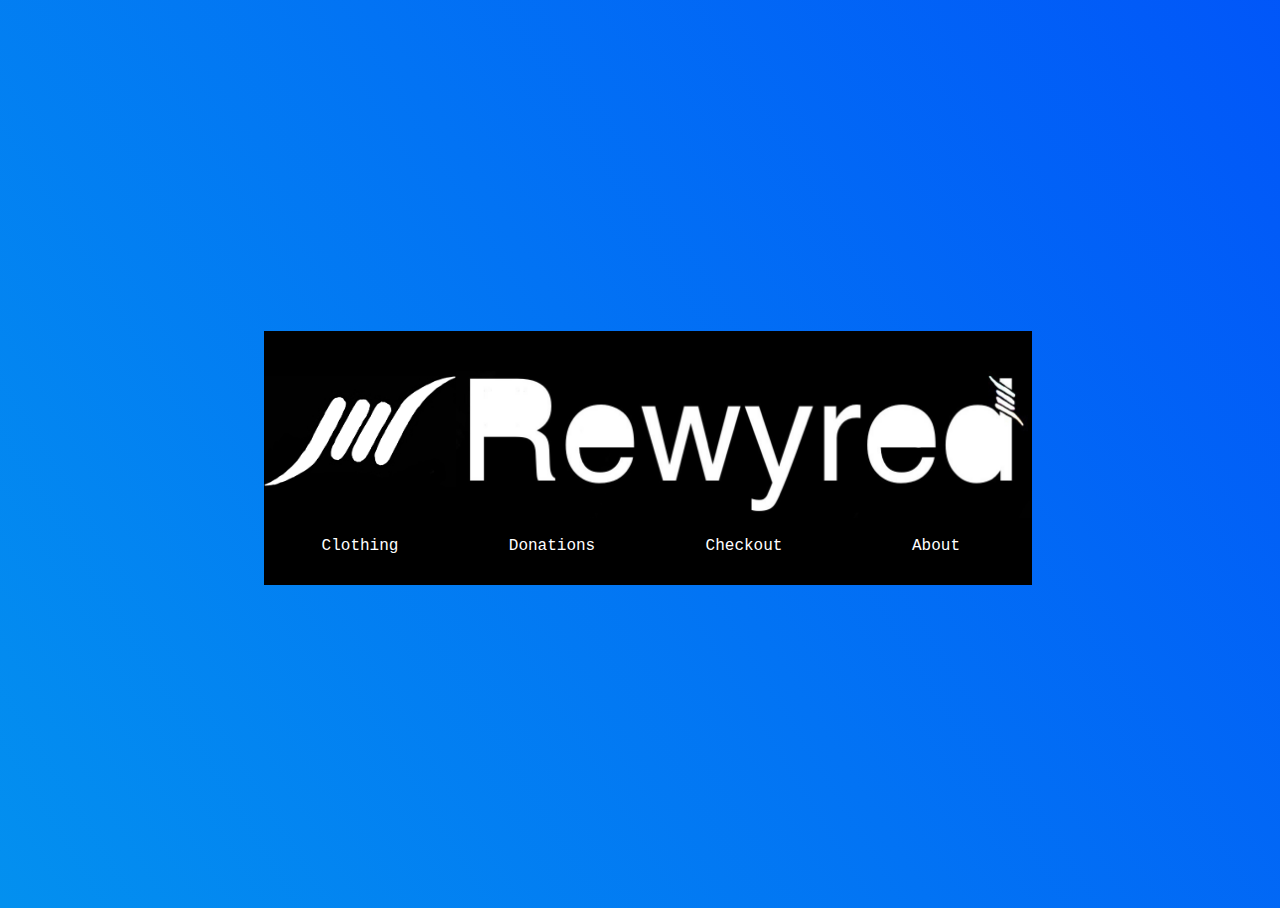
<file: index.html>
<!DOCTYPE html>
<html lang="en">

<head>
  <title>Document</title>

  <link rel="stylesheet" href="style.css">
</head>

<body class="flex middle center">
	<div class="blob">
    	<div class="header flex middle center">
	    	<div class="x1">
				<img src="IMG_7450.PNG" alt="">
			</div>
	    	<div class="x3 flex">
				<div class="name"><a href="index.html"><img src="IMG_7451.PNG" alt=""></a></div>
			</div>
	    	
	    </div>
		<div class="nav flex">
			<div class="x1 flex center"><a href="clothing.html"><span>Clothing</span></a></div>
			<div class="x1 flex center"><a href="donations.html"><span>Donations</span></a></div>
			<div class="x1 flex center"><a href="checkout.html"><span>Checkout</span></a></div>
			<div class="x1 flex center"><a href="about.html"><span>About</span></a></div>
		</div>
	</div>
</body>

</html>
</file>
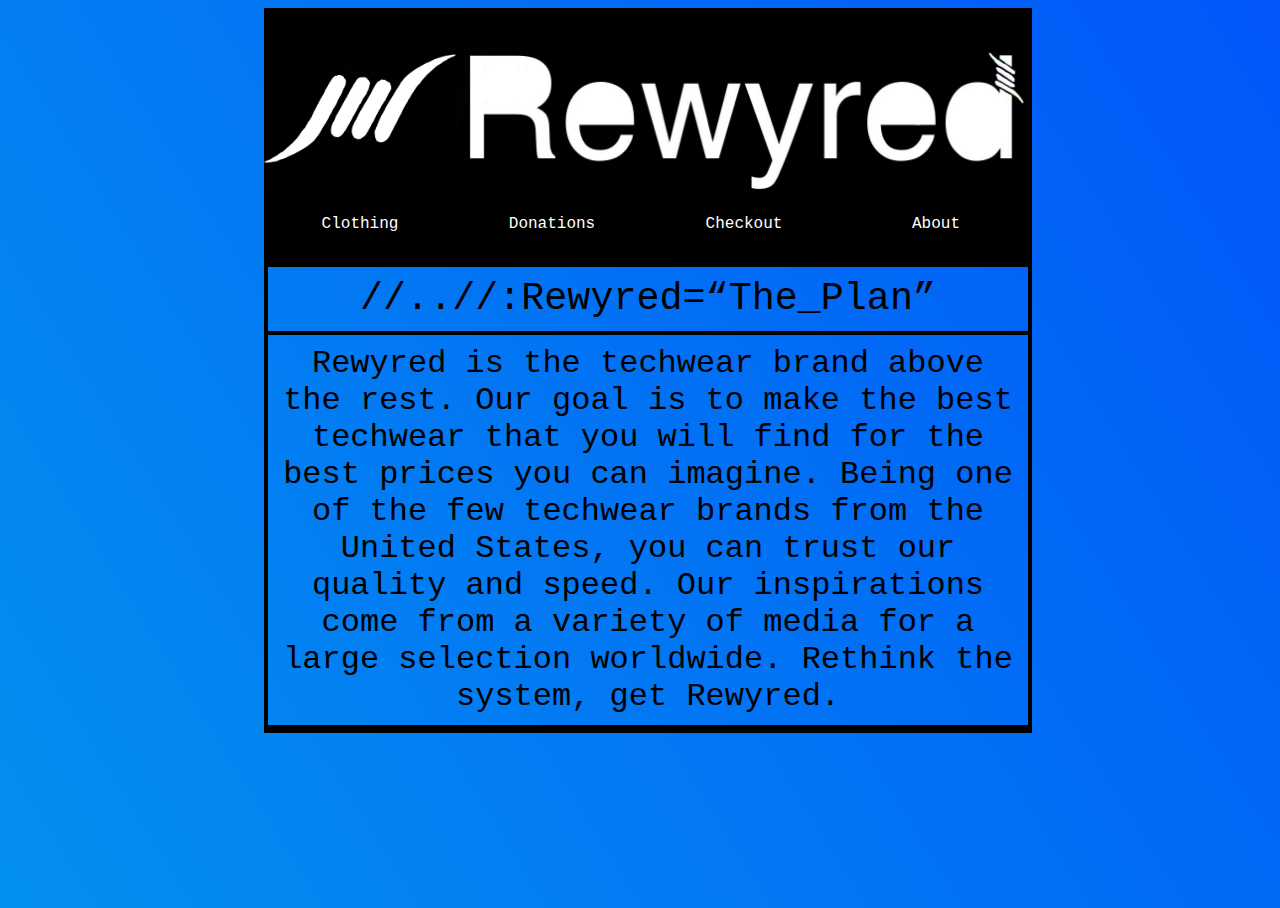
<file: about.html>
<!DOCTYPE html>
<html lang="en">

<head>
  <link rel="stylesheet" href="style.css">
  <title>Document</title>
</head>

<body>
	<div class="blob">
    	<div class="header flex middle center">
	    	<div class="x1">
				<img src="IMG_7450.PNG" alt="">
			</div>
	    	<div class="x3 flex">
				<div class="name"><a href="index.html"><img src="IMG_7451.PNG" alt=""></a></div>
			</div>
	    	
	    </div>
		<div class="nav flex">
			<div class="x1 flex center"><a href="clothing.html"><span>Clothing</span></a></div>
			<div class="x1 flex center"><a href="donations.html"><span>Donations</span></a></div>
			<div class="x1 flex center"><a href="checkout.html"><span>Checkout</span></a></div>
			<div class="x1 flex center"><a href="about.html"><span>About</span></a></div>
		</div>
	</div>

  <div class=" container yourstuff">
    <div class="thiccBorder">
      <div class="flex center thePlan">//..//:Rewyred=“The_Plan”</div>

      <div class="flex center plan-content">
        Rewyred is the techwear brand above the rest. Our goal is to make the best techwear that you will find for the
        best prices you can imagine. Being one of the few techwear brands from the United States, you can trust our
        quality and speed. Our inspirations come from a variety of media for a large selection worldwide. Rethink the
        system, get Rewyred.
      </div>
    </div>
  </div>
</body>

</html>
</file>
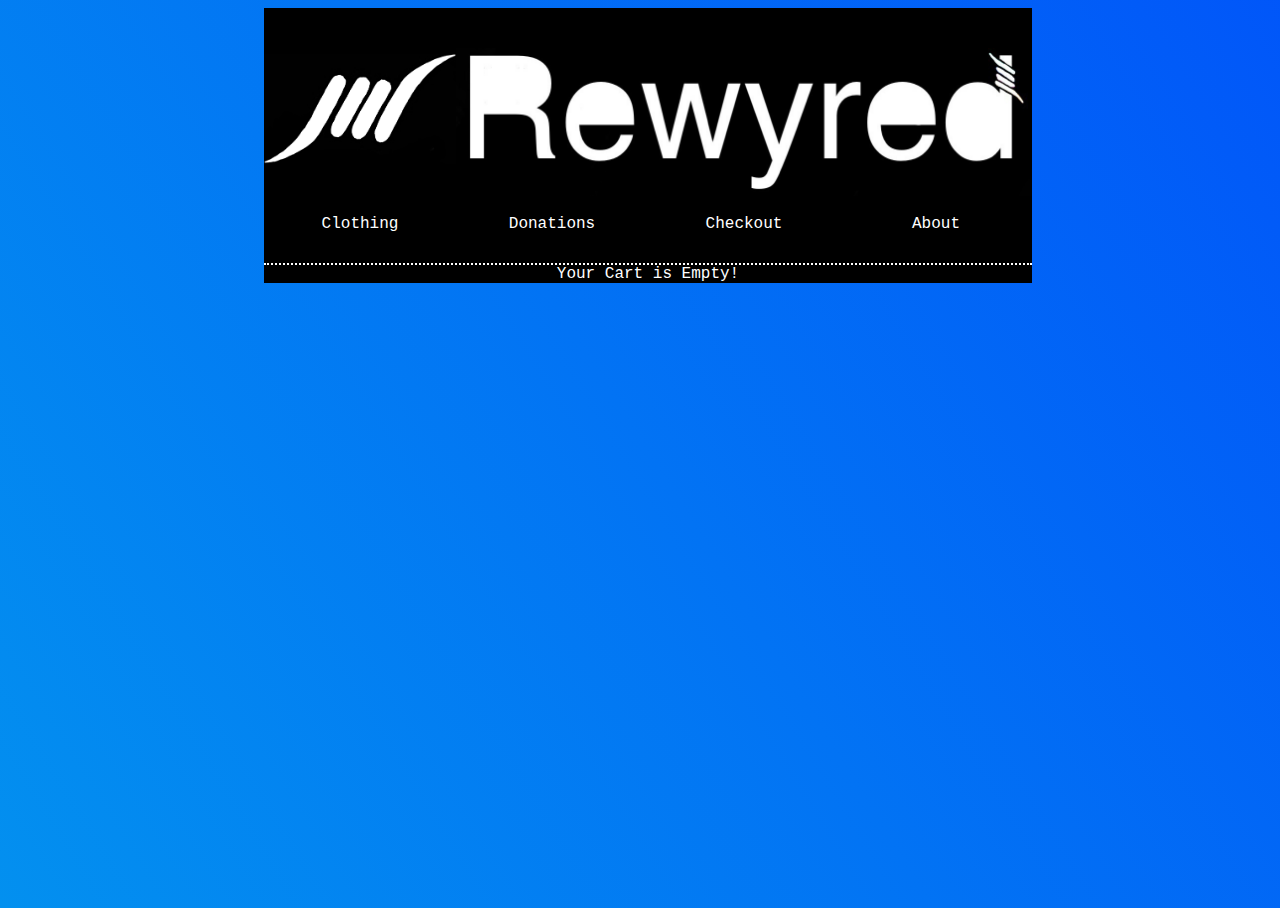
<file: checkout.html>
<!DOCTYPE html>
<html lang="en">

<head>
  <title>Document</title>
  <link rel="stylesheet" href="style.css">
  <link rel="stylesheet" href="checkout.css">
</head>

<body  onload="populateCheckout();">
  <div id="checkout-blob" class="blob">
    	<div class="header flex middle center">
	    	<div class="x1">
				<img src="IMG_7450.PNG" alt="">
			</div>
	    	<div class="x3 flex">
				<div class="name"><a href="index.html"><img src="IMG_7451.PNG" alt=""></a></div>
			</div>
	    	
	    </div>
		<div class="nav flex">
			<div class="x1 flex center"><a href="clothing.html"><span>Clothing</span></a></div>
			<div class="x1 flex center"><a href="donations.html"><span>Donations</span></a></div>
			<div class="x1 flex center"><a href="checkout.html"><span>Checkout</span></a></div>
			<div class="x1 flex center"><a href="about.html"><span>About</span></a></div>
		</div>
	</div>
  <div class="container">
    <div id="checkout-main">
    </div>
  </div>
  <script src="checkout.js"></script>
</body>

</html>
</file>
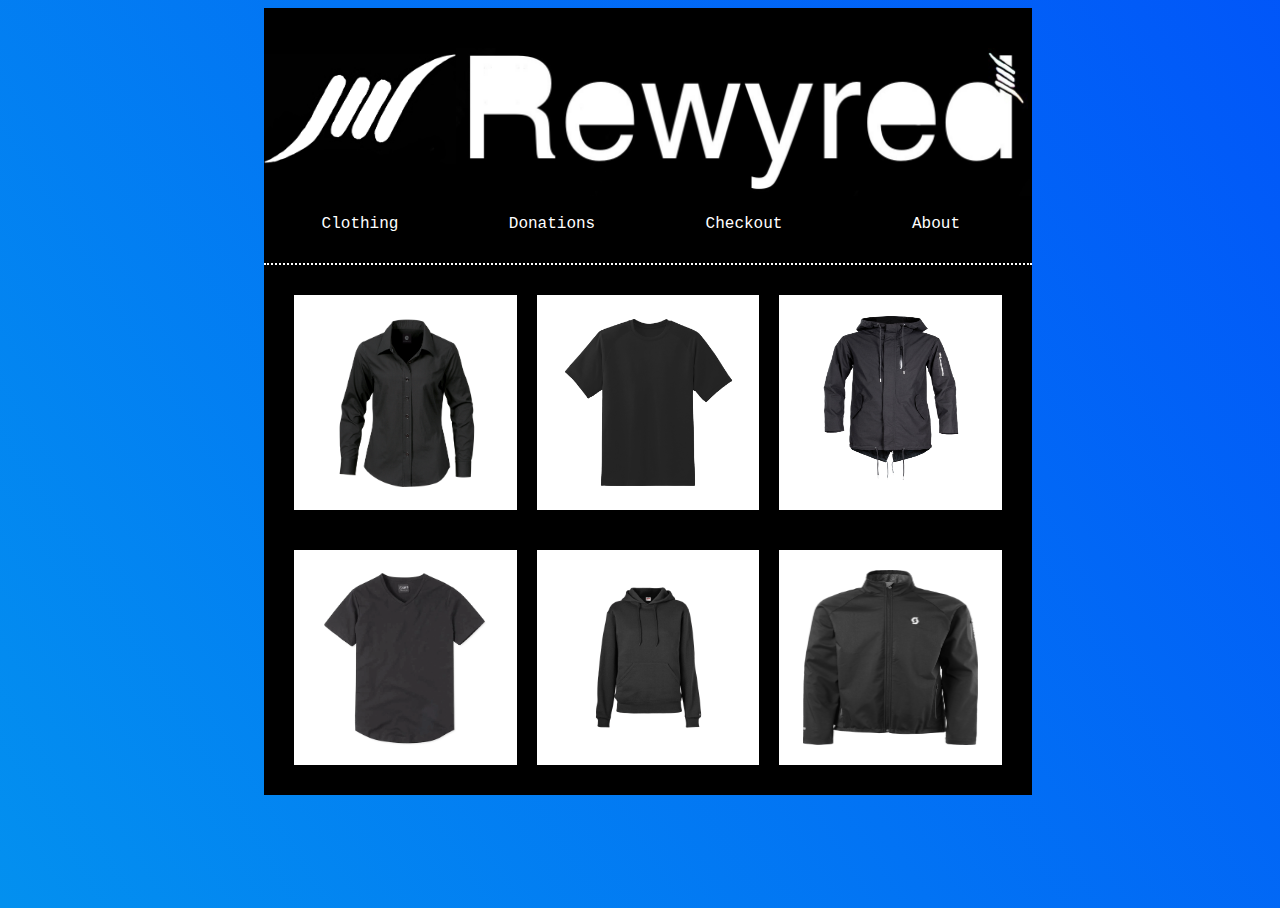
<file: clothing.html>
<!DOCTYPE html>
<html lang="en">
<head>
  <title>Document</title>
  <link rel="stylesheet" href="style.css">
  <link rel="stylesheet" href="clothing.css">
</head>
<body>
	<div class="blob">
    	<div class="header flex middle center">
	    	<div class="x1">
				<img src="IMG_7450.PNG" alt="">
			</div>
	    	<div class="x3 flex">
				<div class="name"><a href="index.html"><img src="IMG_7451.PNG" alt=""></a></div>
			</div>
	    	
	    </div>
		<div class="nav flex">
			<div class="x1 flex center"><a href="clothing.html"><span>Clothing</span></a></div>
			<div class="x1 flex center"><a href="donations.html"><span>Donations</span></a></div>
			<div class="x1 flex center"><a href="checkout.html"><span>Checkout</span></a></div>
			<div class="x1 flex center"><a href="about.html"><span>About</span></a></div>
		</div>
	</div>
  <div id="clothing-container" class="container" onClick="shrinkOnClick();">
    <div id="clothing-main" >
      <div class="flex center">
        <div class="x1 flex middle center clothing" onclick="onClothingClick(this);">
          <div class="x1 flex center clothing-image">
            <img src="clothes/buttonup.png" alt="">
          </div>
          <div class="x1 options hidden">
      <div>
        <div class="color">Color</div>
        <div class="flex">
          <button class="x1 green" onclick="changeColor(this, 'green');"></button>
          <button class="x1 yellow"  onclick="changeColor(this, 'yellow');"></button>
          <button class="x1 red" onclick="changeColor(this, 'red');"></button>
          <button class="x1 blue" onclick="changeColor(this, 'blue');"></button>
          <button class="x1 black" onclick="changeColor(this, 'black');"></button>
        </div>
      </div>
      <div>
        <div class="size">Size</div>
        <div class="flex size-options">
          <div class="x1 flex middle center" onclick="chooseSize(this)">XL</div>
          <div class="x1 flex middle center" onclick="chooseSize(this)">L</div>
          <div class="x1 flex middle center" onclick="chooseSize(this)">M</div>
          <div class="x1 flex middle center" onclick="chooseSize(this)">S</div>
        </div>
      </div>
    </div>
          <div class="x1 checkout hidden">
      <div class="flex center price-text">$<var class="price">45</var></div>
      <div class="flex center add-to-cart" onclick="addToCart();">Add To Cart</div>
    </div>
        </div>
        <div class="x1 flex middle center clothing" onclick="onClothingClick(this);">
          <div class="x1 flex center clothing-image">
            <img src="clothes/crewneck.png" alt="">
          </div>
          <div class="x1 options hidden">
      <div>
        <div class="color">Color</div>
        <div class="flex">
          <button class="x1 green" onclick="changeColor(this, 'green');"></button>
          <button class="x1 yellow"  onclick="changeColor(this, 'yellow');"></button>
          <button class="x1 red" onclick="changeColor(this, 'red');"></button>
          <button class="x1 blue" onclick="changeColor(this, 'blue');"></button>
          <button class="x1 black" onclick="changeColor(this, 'black');"></button>
        </div>
      </div>
      <div>
        <div class="size">Size</div>
        <div class="flex size-options">
          <div class="x1 flex middle center" onclick="chooseSize(this)">XL</div>
          <div class="x1 flex middle center" onclick="chooseSize(this)">L</div>
          <div class="x1 flex middle center" onclick="chooseSize(this)">M</div>
          <div class="x1 flex middle center" onclick="chooseSize(this)">S</div>
        </div>
      </div>
    </div>
          <div class="x1 checkout hidden">
      <div class="flex center price-text">$<var class="price">30</var></div>
      <div class="flex center add-to-cart" onclick="addToCart();">Add To Cart</div>
    </div>
        </div>
        <div class="x1 flex middle center clothing" onclick="onClothingClick(this);">
          <div class="x1 flex center clothing-image">
            <img src="clothes/jacket.png" alt="">
          </div>
          <div class="x1 options hidden">
      <div>
        <div class="color">Color</div>
        <div class="flex">
          <button class="x1 green" onclick="changeColor(this, 'green');"></button>
          <button class="x1 yellow"  onclick="changeColor(this, 'yellow');"></button>
          <button class="x1 red" onclick="changeColor(this, 'red');"></button>
          <button class="x1 blue" onclick="changeColor(this, 'blue');"></button>
          <button class="x1 black" onclick="changeColor(this, 'black');"></button>
        </div>
      </div>
      <div>
        <div class="size">Size</div>
        <div class="flex size-options">
          <div class="x1 flex middle center" onclick="chooseSize(this)">XL</div>
          <div class="x1 flex middle center" onclick="chooseSize(this)">L</div>
          <div class="x1 flex middle center" onclick="chooseSize(this)">M</div>
          <div class="x1 flex middle center" onclick="chooseSize(this)">S</div>
        </div>
      </div>
    </div>
          <div class="x1 checkout hidden">
      <div class="flex center price-text">$<var class="price">100</var></div>
      <div class="flex center add-to-cart" onclick="addToCart();">Add To Cart</div>
    </div>
        </div>
      </div>
      <div class="flex center">
        <div class="x1 flex middle center clothing" onclick="onClothingClick(this);">
          <div class="x1 flex center clothing-image">
            <img src= "clothes/vneck.png"  alt="">
          </div>
          <div class="x1 options hidden">
      <div>
        <div class="color">Color</div>
        <div class="flex">
          <button class="x1 green" onclick="changeColor(this, 'green');"></button>
          <button class="x1 yellow"  onclick="changeColor(this, 'yellow');"></button>
          <button class="x1 red" onclick="changeColor(this, 'red');"></button>
          <button class="x1 blue" onclick="changeColor(this, 'blue');"></button>
          <button class="x1 black" onclick="changeColor(this, 'black');"></button>
        </div>
      </div>
      <div>
        <div class="size">Size</div>
        <div class="flex size-options">
          <div class="x1 flex middle center" onclick="chooseSize(this)">XL</div>
          <div class="x1 flex middle center" onclick="chooseSize(this)">L</div>
          <div class="x1 flex middle center" onclick="chooseSize(this)">M</div>
          <div class="x1 flex middle center" onclick="chooseSize(this)">S</div>
        </div>
      </div>
    </div>
          <div class="x1 checkout hidden">
      <div class="flex center price-text">$<var class="price">30</var></div>
      <div class="flex center add-to-cart" onclick="addToCart();">Add To Cart</div>
    </div>
        </div>
        <div class="x1 flex middle center clothing" onclick="onClothingClick(this);">
          <div class="x1 flex center clothing-image">
            <img src= "clothes/sweatshirt.png" alt="">
          </div>
          <div class="x1 options hidden">
      <div>
        <div class="color">Color</div>
        <div class="flex">
          <button class="x1 green" onclick="changeColor(this, 'green');"></button>
          <button class="x1 yellow"  onclick="changeColor(this, 'yellow');"></button>
          <button class="x1 red" onclick="changeColor(this, 'red');"></button>
          <button class="x1 blue" onclick="changeColor(this, 'blue');"></button>
          <button class="x1 black" onclick="changeColor(this, 'black');"></button>
        </div>
      </div>
      <div>
        <div class="size">Size</div>
        <div class="flex size-options">
          <div class="x1 flex middle center" onclick="chooseSize(this)">XL</div>
          <div class="x1 flex middle center" onclick="chooseSize(this)">L</div>
          <div class="x1 flex middle center" onclick="chooseSize(this)">M</div>
          <div class="x1 flex middle center" onclick="chooseSize(this)">S</div>
        </div>
      </div>
    </div>
          <div class="x1 checkout hidden">
      <div class="flex center price-text">$<var class="price">50</var></div>
      <div class="flex center add-to-cart" onclick="addToCart();">Add To Cart</div>
    </div>
        </div>
        <div class="x1 flex middle center clothing" onclick="onClothingClick(this);">
          <div class="x1 flex center clothing-image">
            <img src="clothes/jacket2.png" alt="">
          </div>
          <div class="x1 options hidden">
      <div>
        <div class="color">Color</div>
        <div class="flex">
          <button class="x1 green" onclick="changeColor(this, 'green');"></button>
          <button class="x1 yellow"  onclick="changeColor(this, 'yellow');"></button>
          <button class="x1 red" onclick="changeColor(this, 'red');"></button>
          <button class="x1 blue" onclick="changeColor(this, 'blue');"></button>
          <button class="x1 black" onclick="changeColor(this, 'black');"></button>
        </div>
      </div>
      <div>
        <div class="size">Size</div>
        <div class="flex size-options">
          <div class="x1 flex middle center" onclick="chooseSize(this)">XL</div>
          <div class="x1 flex middle center" onclick="chooseSize(this)">L</div>
          <div class="x1 flex middle center" onclick="chooseSize(this)">M</div>
          <div class="x1 flex middle center" onclick="chooseSize(this)">S</div>
        </div>
      </div>
    </div>
          <div class="x1 checkout hidden">
      <div class="flex center price-text">$<var class="price">80</var></div>
      <div class="flex center add-to-cart" onclick="addToCart();">Add To Cart</div>
    </div>
        </div>
      </div>
    </div>
  </div>
  
  <script src="main.js"></script>
</body>
</html>
</file>
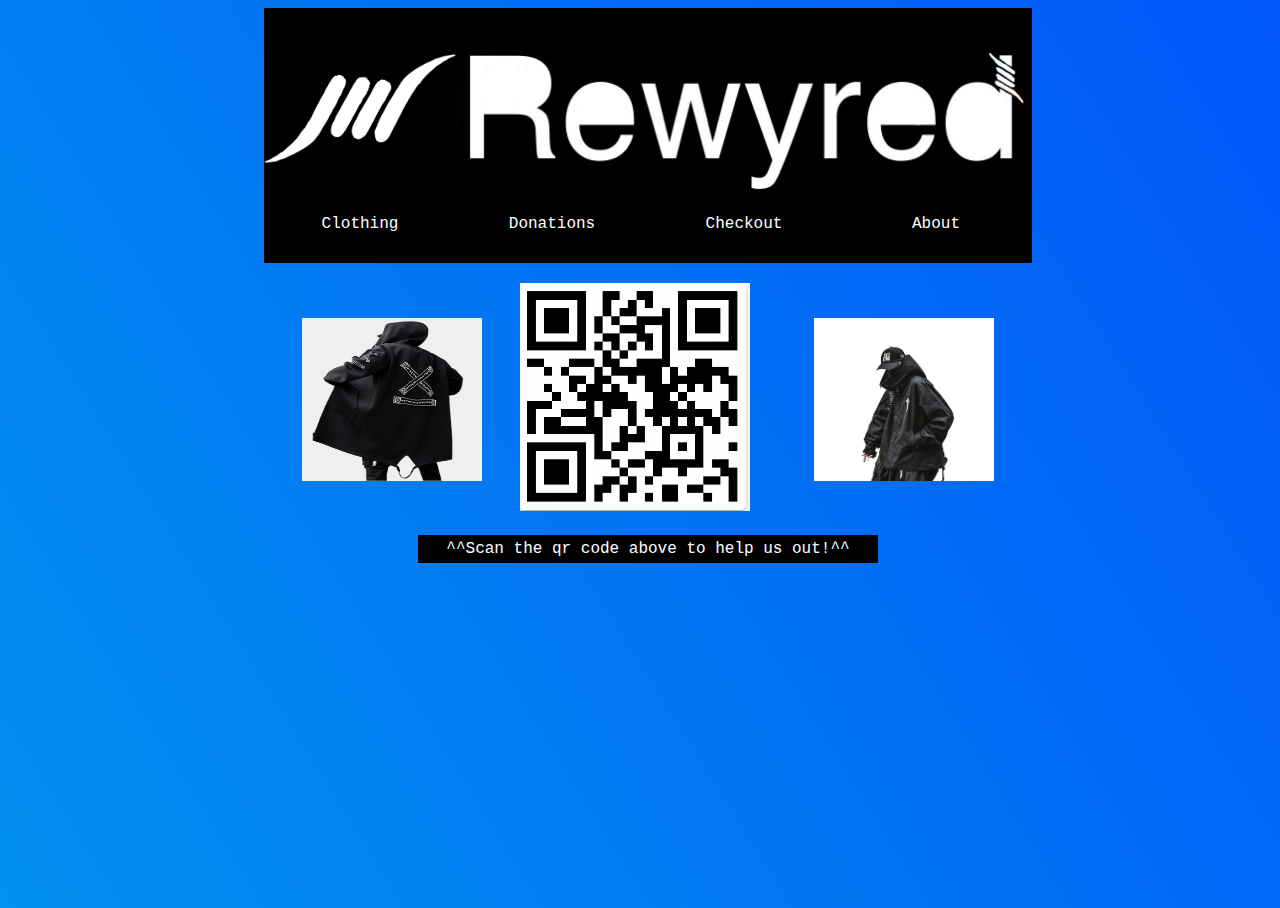
<file: donations.html>
<!DOCTYPE html>
<html lang="en">
<head>
	<title>Document</title>
    <link rel="stylesheet" href="style.css">
</head>
<body>
	<div class="blob">
    	<div class="header flex middle center">
	    	<div class="x1">
				<img src="IMG_7450.PNG" alt="">
			</div>
	    	<div class="x3 flex">
				<div class="name"><a href="index.html"><img src="IMG_7451.PNG" alt=""></a></div>
			</div>
	    	
	    </div>
		<div class="nav flex">
			<div class="x1 flex center"><a href="clothing.html"><span>Clothing</span></a></div>
			<div class="x1 flex center"><a href="donations.html"><span>Donations</span></a></div>
			<div class="x1 flex center"><a href="checkout.html"><span>Checkout</span></a></div>
			<div class="x1 flex center"><a href="about.html"><span>About</span></a></div>
		</div>
	</div>
    <div class="container">
        <div class=" sizeToFit flex center">
            <div class="x1 flex middle center">
				<img id="shirt" src="shirt.JPG" alt="">
			</div>
            <div class="x1 flex middle center">
				<a href="https://l.instagram.com/?u=https%3A%2F%2Fgofund.me%2F42e8472b&e=ATOBPKImrVI77h_q84DbMCyqvdv8tx_O1VFTxYBFuviNvs3H-mjyERGPYjtnIfkINyjL2nCvnZ2ve9nA8M8IeQ&s=1">
                	<img id="qr" src="qr.png" alt="">
				</a>
            </div>
            <div class="x1 flex middle center">
				<img id="jacket" src="jacket.JPG" alt="">
			</div>
        </div>
        <div id="blurb" class="blob flex center"><span>^^Scan the qr code above to help us out!^^</span></div>
    </div>
</body>
</html>
</file>
<file: style.css>
html,body{
  height: 100%;
  width: 100%;
}

/* based on dbox.us */
body {
  background: linear-gradient(238deg, #fd8800, #fd008f, #9700fd, #003dfd, #05c7e6, #4bd58d);
  background-size: 1200% 1200%;
  -webkit-animation: rainbow 20s ease infinite;
  animation: rainbow 20s ease infinite;
}
@-webkit-keyframes rainbow {
  0% { background-position: 0% 50% }
  50% { background-position: 100% 50% }
  100% { background-position: 0% 50% }
}
@keyframes rainbow {
  0% { background-position: 0% 50% }
  50% { background-position: 100% 50% }
  100% { background-position: 0% 50% }
}

/*div{
	border: solid black 2px;
	padding: 5px;
	margin: 5px;
}*/

.flex{display:flex;}
.flex.middle{align-items: center;}
.flex.center{justify-content: center;}
.flex.right{justify-content: right;}
.flex.left{justify-content: left;}

.x1{flex:1;}
.x2{flex:2;}
.x3{flex:3;}
.x4{flex:4;}
.x5{flex:5;}
.x6{flex:6;}

.blob{
	width:60%;
	margin: auto;
	color:white;
	background-color: black;
	font-family: "ReplitHack", monospace;
    padding-bottom: 30px;
}

.blob .x3 {
  padding-top: 40px;
}

.container{
	max-width:60%;
	margin: auto;
}

a{
	text-decoration:none;
	color:white;
}

.name{
	font-size:400%;
}

img{
	width:100%;
}

.bill{
	width:100%;
	border-radius: 4px;
	background-color: lightgray;
	padding:7%;
	font-family: "ReplitHack", monospace;
	margin:2%;
	border:solid black 2px;
	
}


.yourstuff{
	margin: auto;
	color:black;
  	font-size:200%;
	font-family: "ReplitHack", monospace;
  	
}

.qr {
    max-width: 30%;
}
.thiccBorder{
	border: solid black 4px;
}

.thePlan, .plan-content{
  border-bottom:solid black 4px;
  padding: 10px;
}

.thePlan {
  font-size: 1.2em;
}

.plan-content {
  text-align: center;
}

.sizeToFit{
	margin: 20px 0px 20px 0px;
}

#shirt, #jacket{
  width: 70%;
  height: 70%;
}

#qr {
  width: 90%;
  height: 90%;
}

#blurb {
  padding: 5px 0px 5px 0px;
}

.add-to-cart::after {
  content: '🛒';
  margin-left: 5px;
  margin-bottom: 5px;
}
</file>
<file: checkout.css>
#checkout-main {
  color: white;
}

#checkout-main img {
  width: 175px;
  height: 175px;
}

.blob {
  border-bottom: dotted white 2px;
}

.container {
  background-color: black;
  font-family: "ReplitHack", monospace;
}

.div {
  padding: 10px;
  background-color: white;
}

.checkout-item {
  margin: 10px;
  background-color: white;
  color: black;
}

.item-size {
  border-left: solid black 2px;
  border-right: dotted black 2px;
  height: 100%;
}

.padding-bottom{
	padding-bottom:5%;
	padding-top:3%;
	font-size:150%;
	border-top:dotted white 1px;
}
.padding-bottom span{
	padding-right:2%;
}



.green-filter { filter: invert(74%) sepia(83%) saturate(4930%) hue-rotate(85deg) brightness(115%) contrast(129%); }
.yellow-filter { filter: invert(92%) sepia(68%) saturate(4817%) hue-rotate(347deg) brightness(109%) contrast(110%); }
.red-filter { filter: invert(22%) sepia(82%) saturate(6232%) hue-rotate(356deg) brightness(103%) contrast(123%); }
.blue-filter { filter: invert(8%) sepia(100%) saturate(7411%) hue-rotate(248deg) brightness(99%) contrast(140%); }

.emptyCart{
	color:white;
}
</file>
<file: clothing.css>
#clothing-container {
  background-color: black;
}


#clothing-main img {
  width: 175px;
  height: 175px;
}

#clothing-container div{
	padding: 10px;
}

.blob {
  border-bottom: dotted white 2px;
}

.clothing {
  background-color: white;
  margin: 10px;
}

.options button {
  border-radius: 50%;
  height: 25px;
  border: none;
  margin: 0px 5px 0px 5px;
}

.size-options {
  padding: 0px;
}

.size-options > div {
  font-weight: bold;
}

.size-options > div:hover {
  box-shadow:0px 0px 0px 3px black inset;
}

.options {
  border-left: dotted black 2px;
}

.add-to-cart {
  border-top: dotted black 2px;
}

.add-to-cart:hover {
  box-shadow:0px 0px 0px 3px black inset;
}

.size, .color {
  font-weight: bold;
  font-size: 1.2em;
}

.price-text, .add-to-cart{
  font-weight: bold;
  font-size: 1.1em;
}

.hidden { display: none; }

.green { background-color: green; }
.yellow { background-color: yellow; }
.red { background-color: red; }
.blue { background-color: blue; }
.black { background-color: black; }

.green-filter { filter: invert(74%) sepia(83%) saturate(4930%) hue-rotate(85deg) brightness(115%) contrast(129%); }
.yellow-filter { filter: invert(92%) sepia(68%) saturate(4817%) hue-rotate(347deg) brightness(109%) contrast(110%); }
.red-filter { filter: invert(22%) sepia(82%) saturate(6232%) hue-rotate(356deg) brightness(103%) contrast(123%); }
.blue-filter { filter: invert(8%) sepia(100%) saturate(7411%) hue-rotate(248deg) brightness(99%) contrast(140%); }

.blue-text { color: blue; }
</file>
